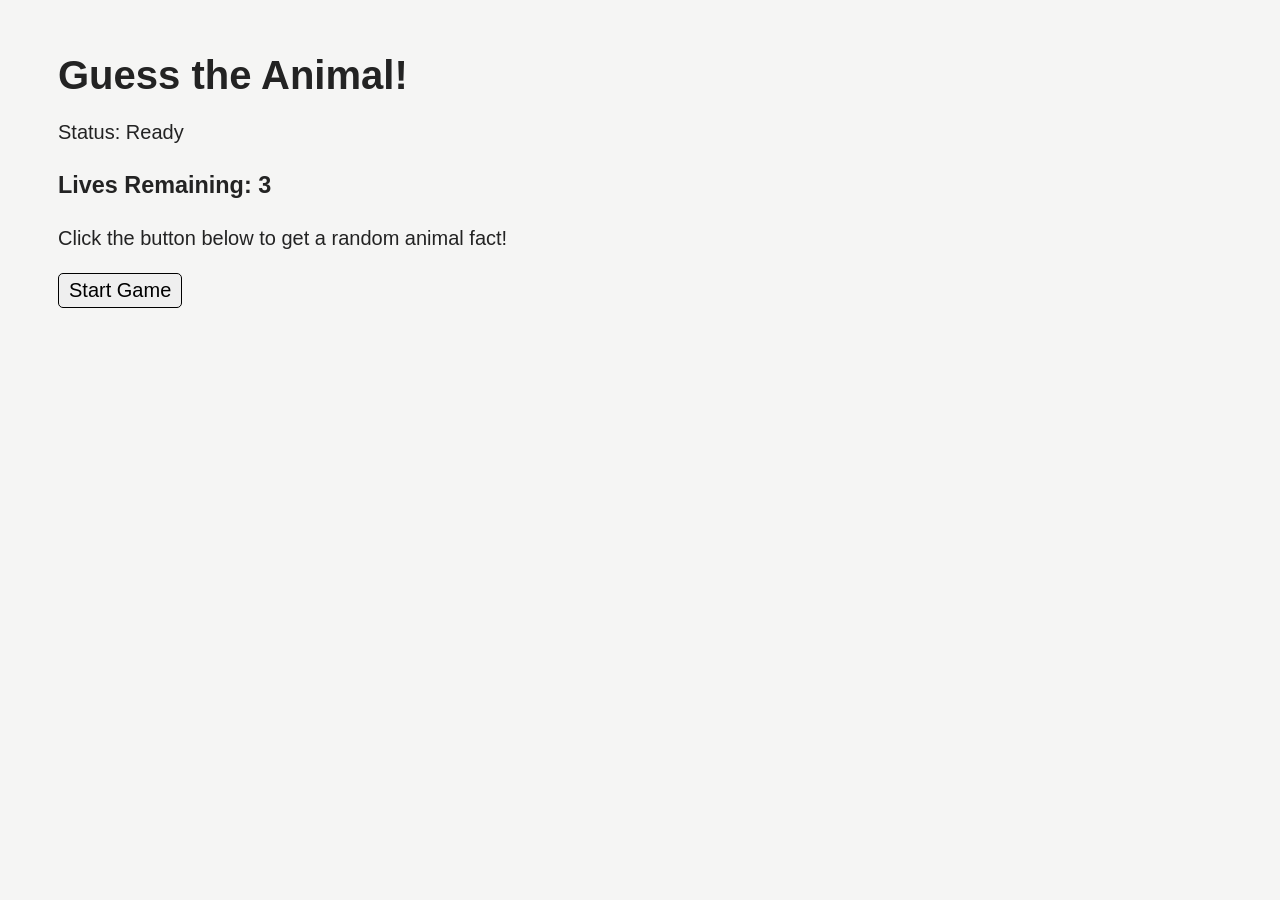
<file: OneDrive - Accenture/Desktop/code modules/guessing game/index.html>
<!DOCTYPE html>
<html lang="en">
<head>
    <meta charset="UTF-8">
    <meta name="viewport" content="width=device-width, initial-scale=1.0">
    <link rel="stylesheet" href="./styles.css">
    <script type="module" src="./index.js"></script>
    <title>Guess the Animal!</title>
</head>
<body>
    <h1>Guess the Animal!</h1>
    <div id="score-board">Status: Ready</div>
    <h3>Lives Remaining: <span id="guesses">3</span></h3>
    <p id="fact">Click the button below to get a random animal fact!</p>
    <button id="start-btn">Start Game</button>
    <div id="app"></div>
    

    
</body>
</html>
</file>
<file: OneDrive - Accenture/Desktop/code modules/guessing game/styles.css>
body {
  background: #f5f5f4;
  color: #232323;
  line-height: 30px;
  font-size: 20px;
  font-family: sans-serif;
  padding: 25px 50px;
}

code {
  color: #09507c;
  background: #deedf2;
  padding: 2px 10px;
  border-radius: 10px;
}

td {
  border: 1px solid black;
  padding: 15px;
}

button {
  font-size: 20px;
  padding: 5px 10px;
  border: 1px solid black;
  border-radius: 5px;
  cursor: pointer;
}
button:hover {
  border-color: #09507c;
  background-color: #deedf2;
}
</file>
